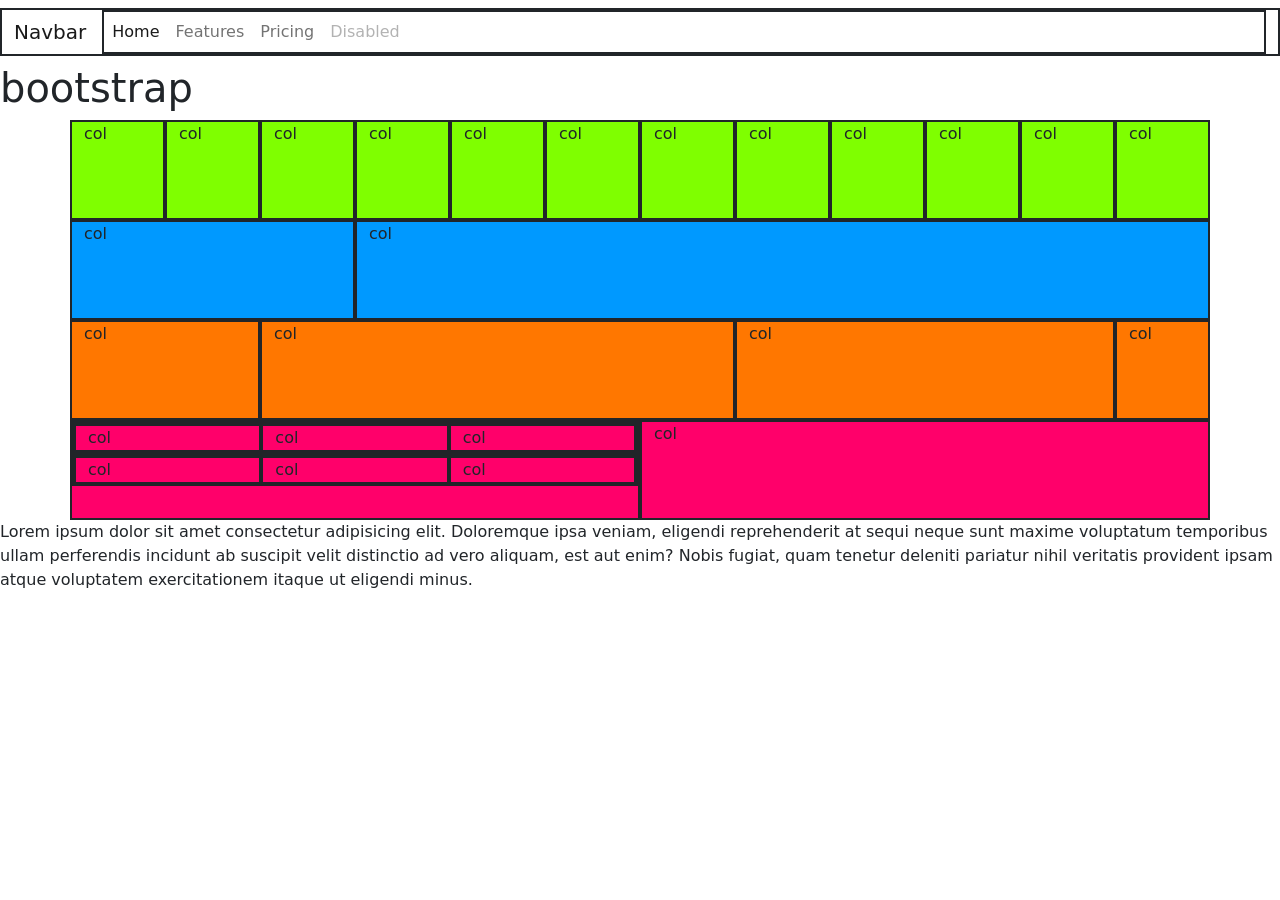
<file: index.html>
<!DOCTYPE html>
<html lang="en">
<head>
    <meta charset="UTF-8">
    <meta http-equiv="X-UA-Compatible" content="IE=edge">
    <meta name="viewport" content="width=device-width, initial-scale=1.0">
    <title>bootstrap - Practica</title>
    <!--Bootstrap-->
    <link rel="stylesheet" href="bootstrap.css">
    <!--Mis Estilos-->
    <link rel="stylesheet" href="style.css">
</head>
<body>
    <nav class="navbar navbar-expand-lg bg-body-tertiary">
        <div class="container-fluid">
        <a class="navbar-brand" href="#">Navbar</a>
        <button class="navbar-toggler" type="button" data-bs-toggle="collapse" data-bs-target="#navbarNav" aria-controls="navbarNav" aria-expanded="false" aria-label="Toggle navigation">
            <span class="navbar-toggler-icon"></span>
        </button>
        <div class="collapse navbar-collapse" id="navbarNav">
            <ul class="navbar-nav">
            <li class="nav-item">
                <a class="nav-link active" aria-current="page" href="#">Home</a>
            </li>
            <li class="nav-item">
                <a class="nav-link" href="#">Features</a>
            </li>
            <li class="nav-item">
                <a class="nav-link" href="#">Pricing</a>
            </li>
            <li class="nav-item">
                <a class="nav-link disabled">Disabled</a>
            </li>
            </ul>
        </div>
        </div>
    </nav>
    <h1>bootstrap</h1>
    <main class="container">
        <section class="row">
            <div class="col">col</div>
            <div class="col">col</div>
            <div class="col">col</div>
            <div class="col">col</div>
            <div class="col">col</div>
            <div class="col">col</div>
            <div class="col">col</div>
            <div class="col">col</div>
            <div class="col">col</div>
            <div class="col">col</div>
            <div class="col">col</div>
            <div class="col">col</div>
        </section>
        
        <section class="row">
            <div class="col col-md-3">col</div>
            <div class="col col-md-9">col</div>
        </section>

        <section class="row">
            <div class="col col-md-2">col</div>
            <div class="col col-md-5">col</div>
            <div class="col col-md-4">col</div>
            <div class="col col-md-1">col</div>
        </section>

        <section class="row">
            <div class="col col-md-6">
                <div class="row">
                    <div class="col">col</div>
                    <div class="col">col</div>
                    <div class="col">col</div>
                </div>
                <div class="row">
                    <div class="col">col</div>
                    <div class="col">col</div>
                    <div class="col">col</div>
                </div>
            </div>
            <div class="col col-md-6">col</div>
        </section>
    </main>
    Lorem ipsum dolor sit amet consectetur adipisicing elit. Doloremque ipsa veniam, eligendi reprehenderit at sequi neque sunt maxime voluptatum temporibus ullam perferendis incidunt ab suscipit velit distinctio ad vero aliquam, est aut enim? Nobis fugiat, quam tenetur deleniti pariatur nihil veritatis provident ipsam atque voluptatem exercitationem itaque ut eligendi minus.
</body>
</html>
</file>
<file: style.css>
.card{
    width: 200px;
    height: 400px;
    display: flex;
    flex-direction: column;
    justify-content: space-around;
    border: 1px solid #333;
    border-radius: 8px;
}

.container section{
    height: 100px;
}

.container section.row:nth-child(1){
    background-color: chartreuse;
}

.container section.row:nth-child(2){
    background-color: rgb(0, 153, 255);
}

.container section.row:nth-child(3){
    background-color: rgb(255, 119, 0);
}

.container section.row:nth-child(4){
    background-color: rgb(255, 0, 106);
}
 div{
    border: 2px solid;
 }
</file>
